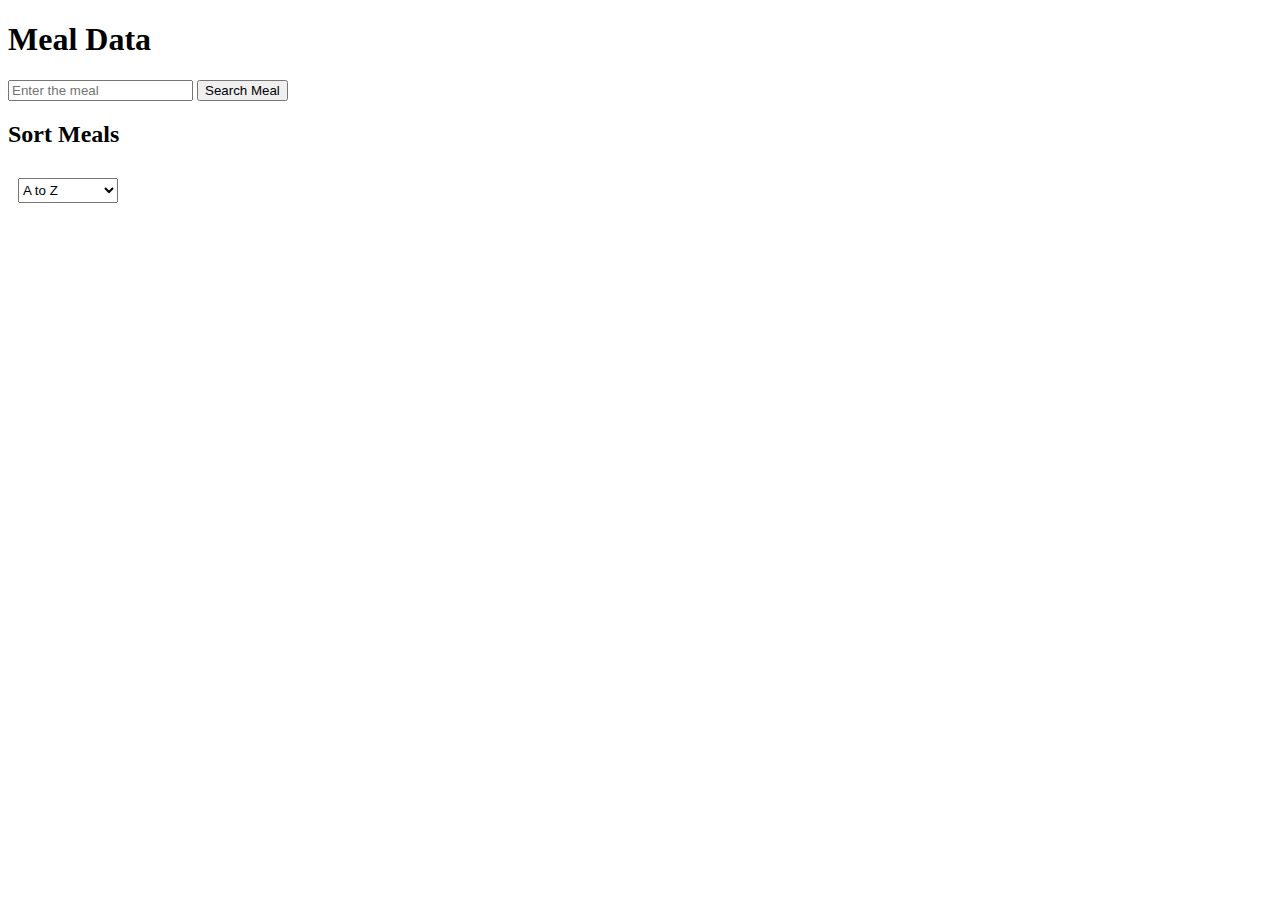
<file: DOM/FetchAPI/index.html>
<!DOCTYPE html>
<html lang="en">
<head>
    <meta charset="UTF-8">
    <meta name="viewport" content="width=device-width, initial-scale=1.0">
    <title>Meal Provider</title>
    <link rel="stylesheet" href="index.css">
</head>
<body>
    <div>
        <h1>Meal Data</h1>
        <div>
            <form >
                <input type="text" placeholder="Enter the meal" id="mealInput" required="true">
                <button id="searchBtn">Search Meal</button>
            </form>
        </div>
        <div >
            <h2>Sort Meals</h2>
        <select  id="sortBy">
                <option value="asending"> A to Z</option>
                <option value="desending"> Z to A</option>
        </select>
        </div>
       
           
        <div id="mealsContainer">   

        </div>
    </div>
    <script src="index.js"></script>
</body>
</html>
</file>
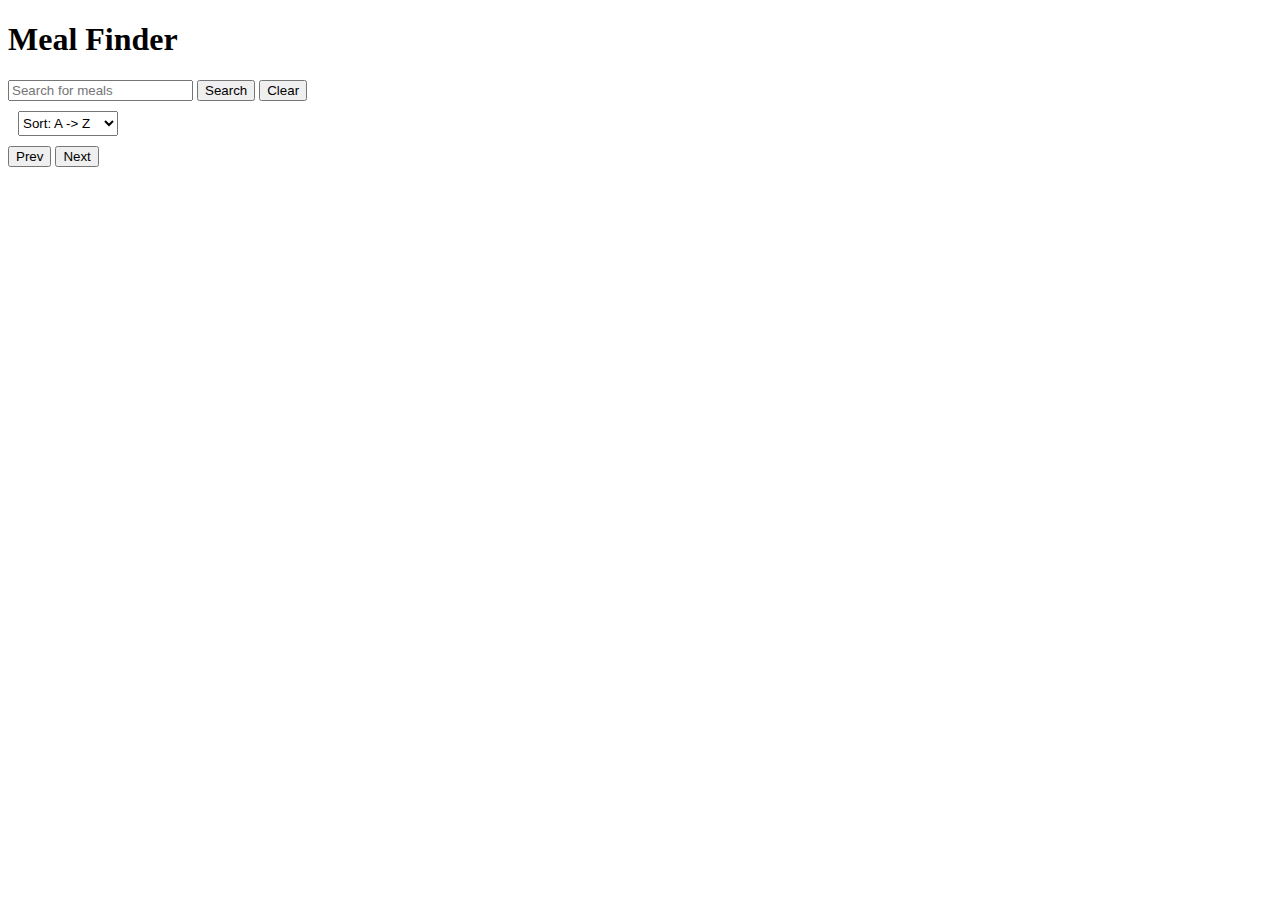
<file: DOM/MealAPI/index.html>
<!DOCTYPE html>
<html lang="en">
<head>
    <meta charset="UTF-8">
    <meta name="viewport" content="width=device-width, initial-scale=1.0">
    <title>Meal Provider</title>
    <link rel="stylesheet" href="index.css">
</head>
<body>
    <div class="container">
        <h1>Meal Finder</h1>


        
      <div class="search-section">
        <div class="search-controls">
        <input type="text" placeholder="Search for meals" id="searchInput">
        <button id="searchBtn">Search</button>
        <button id="clearBtn">Clear</button>
        </div> 

        <select id="sortBy">
           
            <option value="name-asc">Sort: A -> Z</option>
            <option value="name-desc">Sort: Z-> A</option>
        </select>
      </div>




      <div id="results"></div>
     <div id="pagination">
        <button id="prevBtn">Prev</button>
        <span id="pageInfo"></span>
        <button id="nextBtn">Next</button>
     </div>
    </div>
</body>
  <script src="index.js"></script>
</html>
</file>
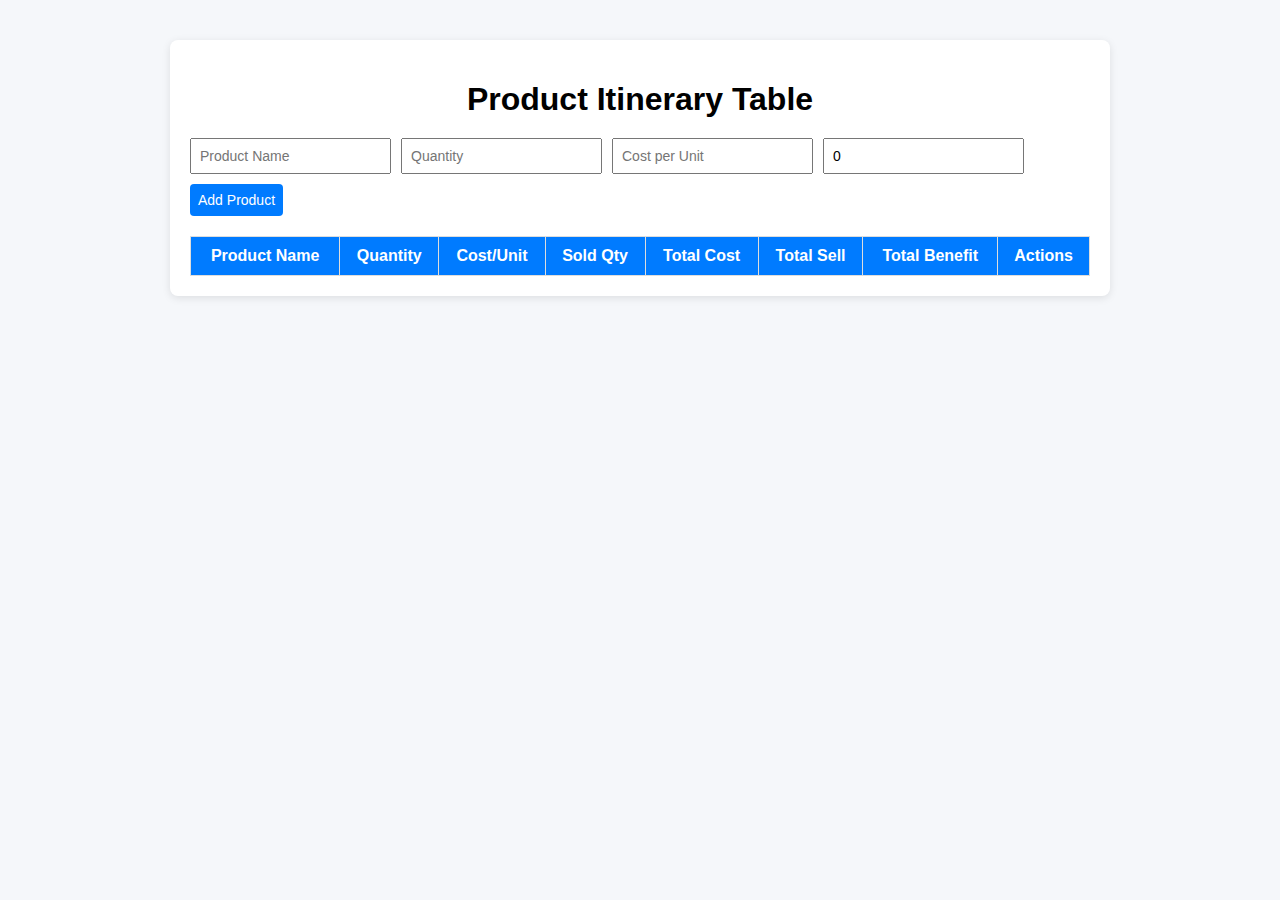
<file: DOM/Product/index.html>
<!DOCTYPE html>
<html lang="en">
<head>
  <meta charset="UTF-8">
  <meta name="viewport" content="width=device-width, initial-scale=1.0">
  <title>Product Itinerary Table</title>
  <link rel="stylesheet" href="style.css">
</head>
<body>
  <div class="container">
    <h1>Product Itinerary Table</h1>

    <!-- Product Form -->
    <form id="productForm">
      <input type="text" id="productName" placeholder="Product Name" required>
      <input type="number" id="quantity" placeholder="Quantity" required>
      <input type="number" id="costPerUnit" placeholder="Cost per Unit" required>
      <input type="number" id="soldQuantity" placeholder="Sold Quantity (default 0)" value="0">
      <button type="submit">Add Product</button>
    </form>

    <!-- Product Table -->
    <table id="productTable">
      <thead>
        <tr>
          <th>Product Name</th>
          <th>Quantity</th>
          <th>Cost/Unit</th>
          <th>Sold Qty</th>
          <th>Total Cost</th>
          <th>Total Sell</th>
          <th>Total Benefit</th>
          <th>Actions</th>
        </tr>
      </thead>
      <tbody id="productBody">
        <!-- Products will appear here -->
      </tbody>
    </table>
  </div>

  <script src="script.js"></script>
</body>
</html>
</file>
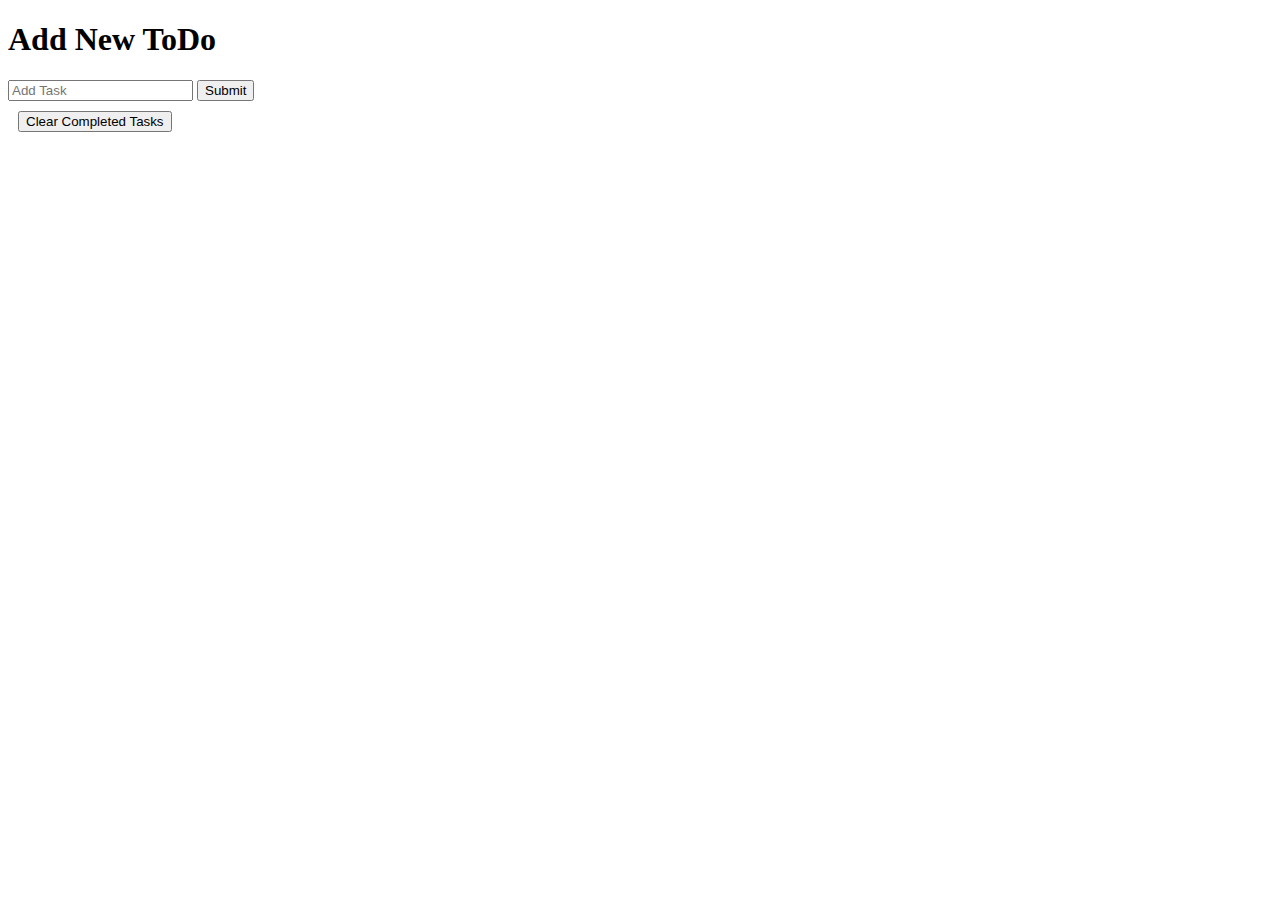
<file: DOM/ToDoApp/index.html>
<!DOCTYPE html>
<html lang="en">
<head>
    <meta charset="UTF-8">
    <meta name="viewport" content="width=device-width, initial-scale=1.0">
    <title>TodoApp</title>
    <link rel="stylesheet" href="index.css">
</head>
<body>
    <div>
        <h1>Add New ToDo</h1>
        <div id="todoDiv">
            <form id="InputForm">
                <input type="text" placeholder="Add Task" id="todoInput" required="true">
                <button id="todoBtn">Submit</button>
            </form>
            <button id="clearcompletedBTN">Clear Completed Tasks</button>
            
        </div>
    </div>
    <div id="allTodosContainer">

    </div>




   <script src="index.js"></script>
</body>
</html>
</file>
<file: DOM/FetchAPI/index.css>
#sortBy{
    margin: 10px;
    height: 25px;
    width: 100px;
}
#mealsContainer{
    display: grid;
    grid-template-columns: repeat(3,1fr);
    gap: 10px 10px;
}
</file>
<file: DOM/MealAPI/index.css>
#sortBy{
    margin: 10px;
    height: 25px;
    width: 100px;
}
#results{
    display: grid;
    grid-template-columns: repeat(3,1fr);
    gap: 10px 10px;
}
.meal{
    background-color: gray;
    align-items: center;
    padding: 10px;
    justify-content: center;
    cursor: pointer;
}
</file>
<file: DOM/Product/style.css>
body {
  font-family: Arial, sans-serif;
  background: #f5f7fa;
  margin: 0;
  padding: 0;
}

.container {
  width: 90%;
  max-width: 900px;
  margin: 40px auto;
  padding: 20px;
  background: #fff;
  border-radius: 8px;
  box-shadow: 0px 2px 8px rgba(0,0,0,0.1);
}

h1 {
  text-align: center;
  margin-bottom: 20px;
}

form {
  display: flex;
  gap: 10px;
  margin-bottom: 20px;
  flex-wrap: wrap;
}

form input, form button {
  padding: 8px;
  font-size: 14px;
}

form button {
  background: #007bff;
  color: white;
  border: none;
  cursor: pointer;
  border-radius: 4px;
}

form button:hover {
  background: #0056b3;
}

table {
  width: 100%;
  border-collapse: collapse;
}

thead {
  background: #007bff;
  color: white;
}

th, td {
  padding: 10px;
  border: 1px solid #ddd;
  text-align: center;
}

button.edit, button.delete {
  padding: 5px 10px;
  border: none;
  cursor: pointer;
  border-radius: 4px;
}

button.edit {
  background: #28a745;
  color: white;
}

button.delete {
  background: #dc3545;
  color: white;
}
</file>
<file: DOM/ToDoApp/index.css>
#clearcompletedBTN{
    margin: 10px;
    cursor: pointer;
}
</file>
